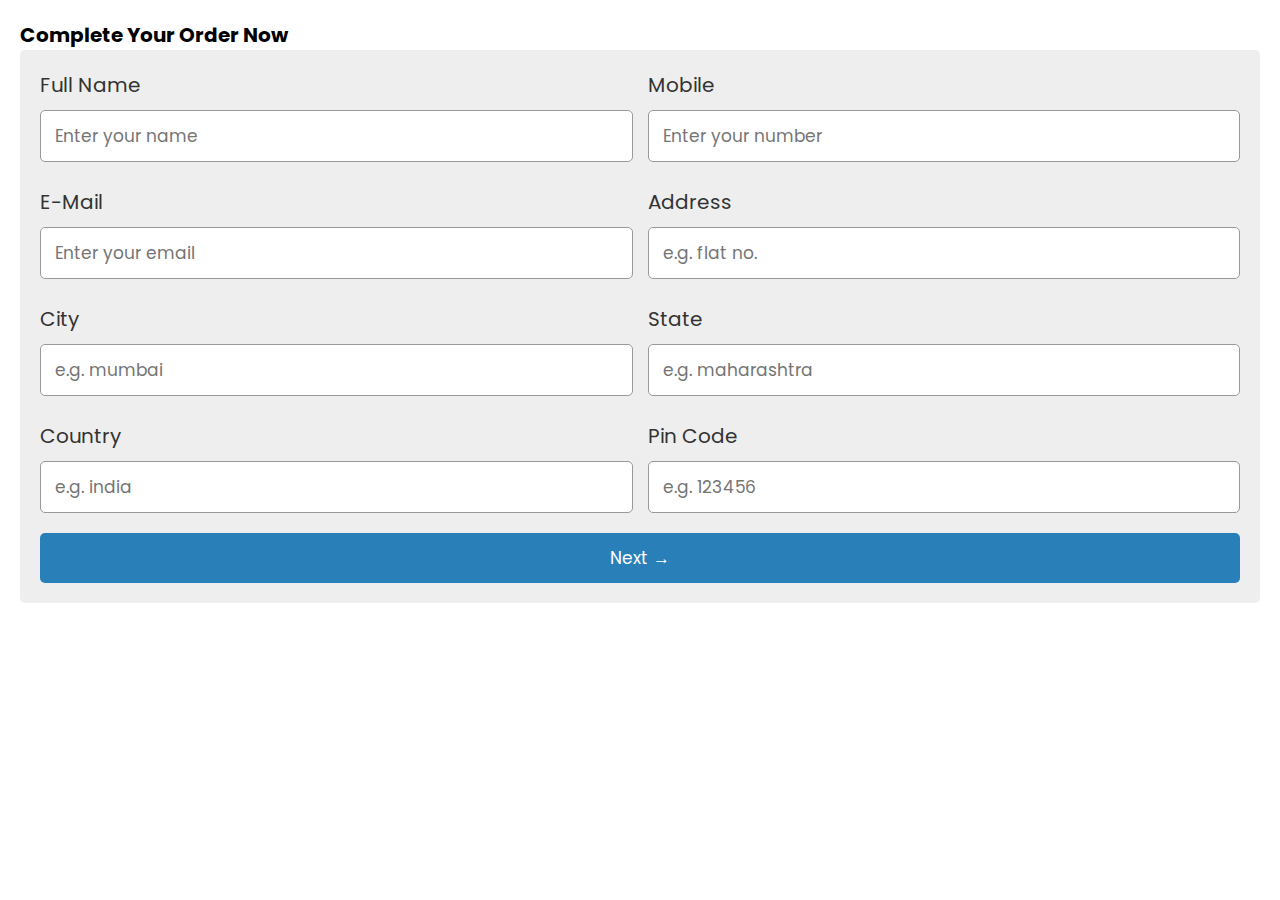
<file: checkout.html>
<!DOCTYPE html>
<html lang="en">
<head>
   <meta charset="UTF-8">
   <meta http-equiv="X-UA-Compatible" content="IE=edge">
   <meta name="viewport" content="width=device-width, initial-scale=1.0">
   <title>Checkout | NikkuStore</title>

   <!-- font awesome cdn link  -->
   <link rel="stylesheet" href="https://cdnjs.cloudflare.com/ajax/libs/font-awesome/6.0.0/css/all.min.css">

   <!-- custom css file link  -->
   <link rel="stylesheet" href="style1.css">

</head>
<body>
   <div class="container">
      <section class="checkout-form">
          <h1 class="headings">Complete Your Order Now</h1>
          <form method="post" action="">
              <div class="flex">
                  <div class="inputBox">
                      <span>Full Name</span>
                      <input type="text" placeholder="Enter your name" name="name" required>
                  </div>
                  <div class="inputBox">
                      <span>Mobile</span>
                      <input type="tel" placeholder="Enter your number" name="number" required>
                  </div>
                  <div class="inputBox">
                      <span>E-mail</span>
                      <input type="email" placeholder="Enter your email" name="email" required>
                  </div>
                  <div class="inputBox">
                      <span>Address</span>
                      <input type="text" placeholder="e.g. flat no." name="flat" required>
                  </div>
                  <div class="inputBox">
                      <span>City</span>
                      <input type="text" placeholder="e.g. mumbai" name="city" required>
                  </div>
                  <div class="inputBox">
                      <span>State</span>
                      <input type="text" placeholder="e.g. maharashtra" name="state" required>
                  </div>
                  <div class="inputBox">
                      <span>Country</span>
                      <input type="text" placeholder="e.g. india" name="country" required>
                  </div>
                  <div class="inputBox">
                      <span>Pin code</span>
                      <input type="text" placeholder="e.g. 123456" name="pin_code" required>
                  </div>
              </div>
              <input type="submit" value="Next &#8594;" id="countdownButton" name="order_btn" class="btn">
              <div id="countdownText"></div>
          </form>
      </section>
  </div>
  
<script>
   document.addEventListener("DOMContentLoaded", function () {
       const countdownButton = document.getElementById("countdownButton");
       let isButtonClicked = false;
   
       countdownButton.addEventListener("click", function () {
           if (!isButtonClicked) {
               isButtonClicked = true; // Disable the button
               countdownButton.style.display = "none"; // Hide the button
               let seconds = 10;
               countdownText.textContent = `You will be redirected in ${seconds} seconds`;
               const countdownInterval = setInterval(function () {
                   seconds--;
                   countdownText.textContent = `Redirecting to Payment Methods in ${seconds} seconds`;
                   if (seconds <= 0) {
                       clearInterval(countdownInterval);
                       countdownText.textContent = "Redirecting...";
                       setTimeout(function () {
                           window.location.href = "checkout2.html";
                       }, 1000);
                   }
               }, 1000);
           }
       });
   });
</script>
</body>
</html>
</file>
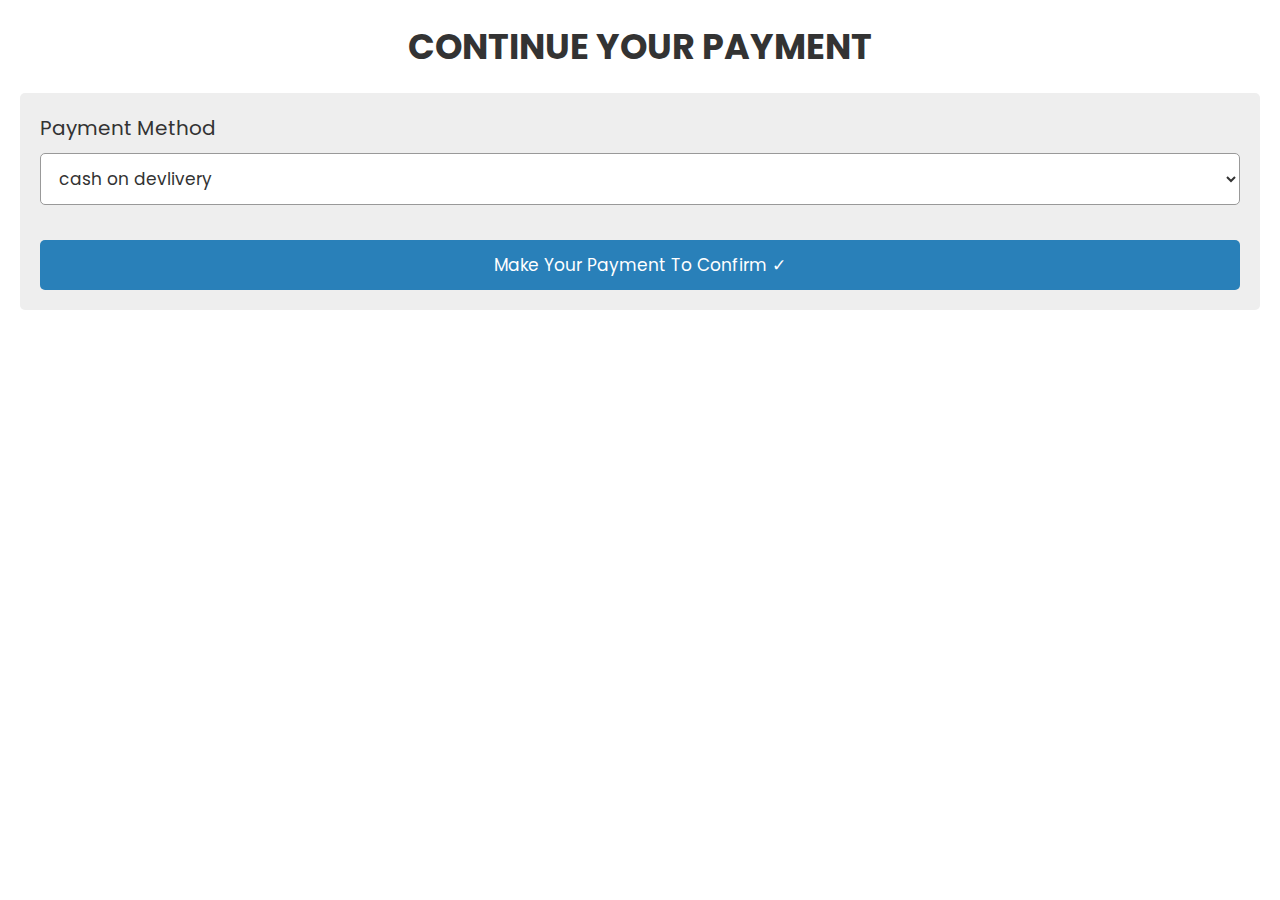
<file: checkout2.html>
<!DOCTYPE html>
<html lang="en">
<head>
   <meta charset="UTF-8">
   <meta http-equiv="X-UA-Compatible" content="IE=edge">
   <meta name="viewport" content="width=device-width, initial-scale=1.0">
   <title>Payment | NikkuStore</title>

   <!-- font awesome cdn link  -->
   <link rel="stylesheet" href="https://cdnjs.cloudflare.com/ajax/libs/font-awesome/6.0.0/css/all.min.css">

   <!-- custom css file link  -->
   <link rel="stylesheet" href="style1.css">

</head>
<body>

<div class="container">

<section class="checkout-form">

   <h1 class="heading">Continue Your Payment</h1>

   <form action="thanku.html" method="post">
      <div class="flex">
         
         <div class="inputBox">
            <span>Payment method</span>
            <select name="method">
               <option value="cash on delivery" selected>cash on devlivery</option>
               <option value="credit cart">credit cart</option>
               <option value="upi">UPI</option>
            </select>
         </div>
         
      <input type="submit" value="Make your Payment to Confirm &#x2713;" name="order_btn" class="btn">
      
   </form>

</section>
</div>
   
</body>
</html>
</file>
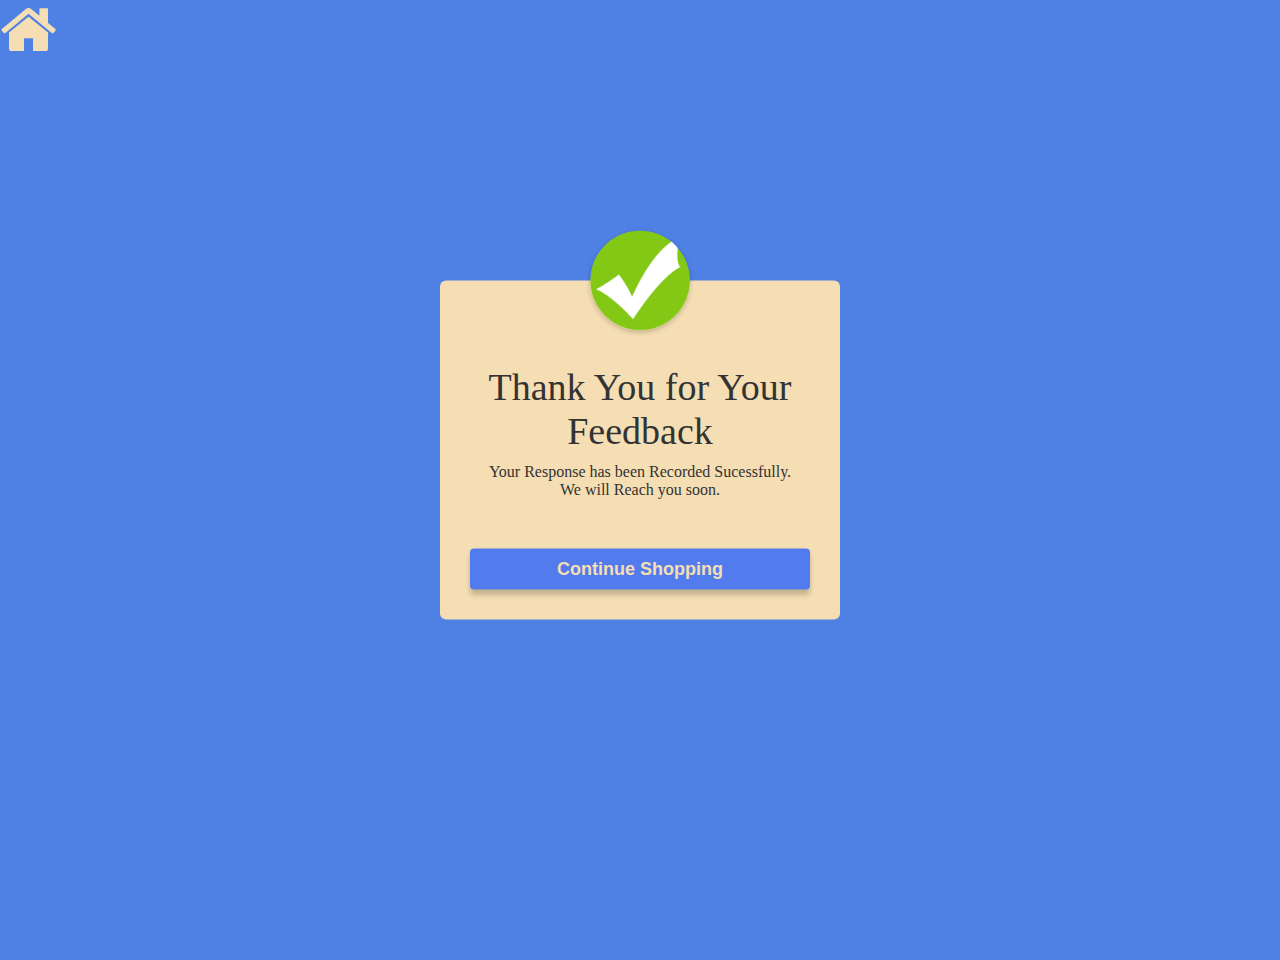
<file: contactmsg.html>
<!DOCTYPE html>
<html lang="en">
<head>
    <meta charset="UTF-8">
    <meta name="viewport" content="width=device-width, initial-scale=1.0">
    <title>Thank You | Shopping</title>
    <link rel="stylesheet" href="https://cdnjs.cloudflare.com/ajax/libs/font-awesome/6.1.1/css/all.min.css">
    <link rel="stylesheet" href="https://cdnjs.cloudflare.com/ajax/libs/font-awesome/4.7.0/css/font-awesome.min.css">
    <style>
        *{
            margin: 0;
            padding: 0;
            box-sizing: border-box;
        }
        .containpop{
            width: 100%;
            height: 100vh;
            background: #4f80e3;
            display: flex;
            align-items: center;
            justify-content: center;
        }
     
        .popup{
            width: 400px;
            background: wheat;
            border-radius: 6px;
            position: absolute;
            top: 50%;
            left: 50%;
            transform: translate(-50%,-50%) scale(1);
            text-align: center;
            padding: 0 30px 30px;
            color: #333;
        }

        .popup img{
            width: 100px;
            margin-top: -50px;
            border-radius: 50%;
            box-shadow: 0 2px 5px rgba(0, 0, 0, 0.2);
        }
        .popup h2{
            font-size: 38px;
            font-weight: 500;
            margin: 30px 0 10px;
        }
        .popup button{
            width: 100%;
            margin-top: 50px;
            padding: 10px 0;
            background: #527bee;
            color: wheat;
            font-weight: bolder;
            font-size: 18px;
            border: 0;
            outline: none;
            border-radius: 4px;
            cursor: pointer;
            box-shadow: 0 5px 5px rgba(0, 0, 0, 0.2);
        }
    </style>
</head>
<body bgcolor="#4f80e3">
    <a href="index.html"><i class="fa fa-home" style="font-size: 60px;color:wheat; background:#4f80e3"></i></a>

    <div class="containpop">
        
        <div class="popup" id="popup">
            
            <img src="images\tick.png">
            <h2>Thank You for Your Feedback</h2>
            <p>Your Response has been Recorded Sucessfully.</p>
            <p>We will Reach you soon.</p>
            <button type="button" onclick="window.open('products.html')">Continue Shopping</button>
        </div>
    </div>

</body>
</html>
</file>
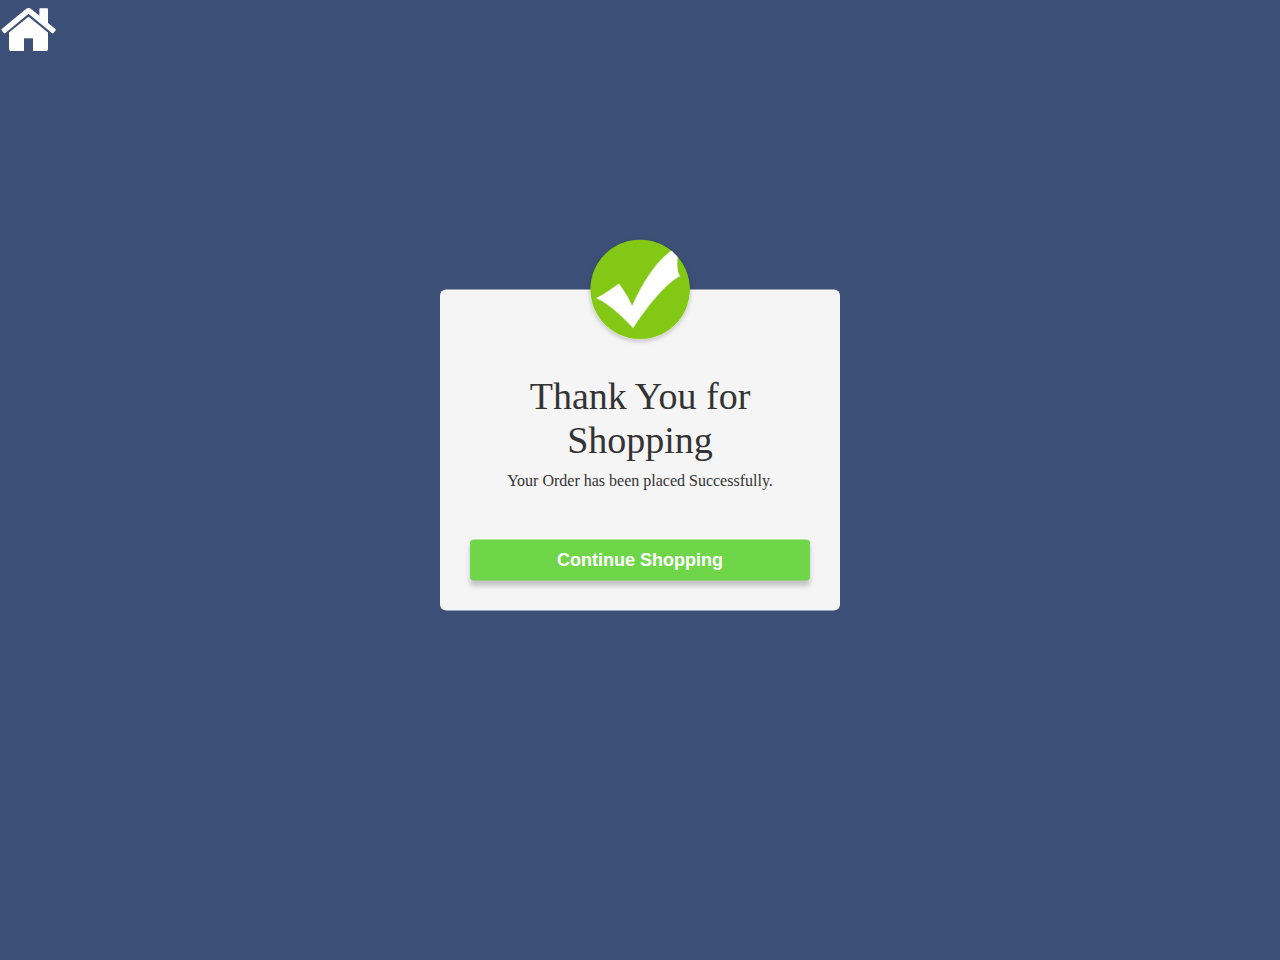
<file: thanku.html>
<!DOCTYPE html>
<html lang="en">
<head>
    <meta charset="UTF-8">
    <meta name="viewport" content="width=device-width, initial-scale=1.0">
    <title>Thank You | Shopping</title>
    <link rel="stylesheet" href="https://cdnjs.cloudflare.com/ajax/libs/font-awesome/6.1.1/css/all.min.css">
    <link rel="stylesheet" href="https://cdnjs.cloudflare.com/ajax/libs/font-awesome/4.7.0/css/font-awesome.min.css">

    <style>
        * {
            margin: 0;
            padding: 0;
            box-sizing: border-box;
        }

        .containpop {
            width: 100%;
            height: 100vh;
            background: #3c5077;
            display: flex;
            align-items: center;
            justify-content: center;
        }

        .popup {
            width: 400px;
            background: whitesmoke;
            border-radius: 6px;
            position: absolute;
            top: 50%;
            left: 50%;
            transform: translate(-50%, -50%) scale(1);
            text-align: center;
            padding: 0 30px 30px;
            color: #333;
        }

        .popup img {
            width: 100px;
            margin-top: -50px;
            border-radius: 50%;
            box-shadow: 0 2px 5px rgba(0, 0, 0, 0.2);
        }

        .popup h2 {
            font-size: 38px;
            font-weight: 500;
            margin: 30px 0 10px;
        }

        .popup button {
            width: 100%;
            margin-top: 50px;
            padding: 10px 0;
            background: #6fd649;
            color: #fff;
            font-weight: bolder;
            font-size: 18px;
            border: 0;
            outline: none;
            border-radius: 4px;
            cursor: pointer;
            box-shadow: 0 5px 5px rgba(0, 0, 0, 0.2);
        }

        #countdownText {
            font-size: 15px;
            text-align: center;
            font-weight: 400;
            color: #6fd649;
        }
    </style>
</head>
<body bgcolor="#3c5077">
    <a href="index.html"><i class="fa fa-home" style="font-size: 60px;color:#fff; background:#3c5077"></i></a>
    <div class="containpop">
        <div class="popup" id="popup">
            <img src="images\tick.png">
            <h2>Thank You for Shopping</h2>
            <p>Your Order has been placed Successfully.</p>
            <button type="button" id="countdownButton" onclick="disableButton()">Continue Shopping</button>
            <div id="countdownText"></div>
        </div>
    </div>
    <script>
        document.addEventListener("DOMContentLoaded", function () {
            const countdownButton = document.getElementById("countdownButton");
            let isButtonClicked = false;
        
            countdownButton.addEventListener("click", function () {
                if (!isButtonClicked) {
                    isButtonClicked = true; // Disable the button
                    countdownButton.style.display = "none"; // Hide the button
                    let seconds = 10;
                    countdownText.textContent = `You will be redirected in ${seconds} seconds`;
                    const countdownInterval = setInterval(function () {
                        seconds--;
                        countdownText.textContent = `Redirecting to All Products in ${seconds} seconds`;
                        if (seconds <= 0) {
                            clearInterval(countdownInterval);
                            countdownText.textContent = "Redirecting...";
                            setTimeout(function () {
                                window.location.href = "products.html";
                            }, 1000);
                        }
                    }, 1000);
                }
            });
        });
    </script>
</body>
</html>
</file>
<file: style1.css>
@import url('https://fonts.googleapis.com/css2?family=Poppins:wght@100;200;300;400;500;600&display=swap');

:root{
   --blue:#2980b9;
   --red:tomato;
   --orange:orange;
   --black:#333;
   --white:#fff;
   --bg-color:#eee;
   --dark-bg:rgba(0,0,0,.7);
   --box-shadow:0 .5rem 1rem rgba(0,0,0,.1);
   --border:.1rem solid #999;
}

*{
   font-family: 'Poppins', sans-serif;
   margin:0; padding:0;
   box-sizing: border-box;
   outline: none; border:none;
   text-decoration: none;
   text-transform: capitalize;
}

html{
   font-size: 62.5%;
   overflow-x: hidden;
}

section{
   padding:2rem;
}

.heading{
   text-align: center;
   font-size: 3.5rem;
   text-transform: uppercase;
   color:var(--black);
   margin-bottom: 2rem;
}

.btn,
.option-btn,
.delete-btn{
   display: block;
   width: 100%;
   text-align: center;
   background-color: var(--blue);
   color:var(--white);
   font-size: 1.7rem;
   padding:1.2rem 3rem;
   border-radius: .5rem;
   cursor: pointer;
   margin-top: 1rem;
}

.btn:hover,
.option-btn:hover,
.delete-btn:hover{
   background-color: var(--black);
}

.checkout-form form{
   padding:2rem;
   border-radius: .5rem;
   background-color: var(--bg-color);
}

.checkout-form form .flex{
   display: flex;
   flex-wrap: wrap;
   gap:1.5rem;
}

.checkout-form form .flex .inputBox{
   flex:1 1 40rem;
}

.checkout-form form .flex .inputBox span{
   font-size: 2rem;
   color:var(--black);
}

.checkout-form form .flex .inputBox input,
.checkout-form form .flex .inputBox select{
   width: 100%;
   background-color: var(--white);
   font-size: 1.7rem;
   color:var(--black);
   border-radius: .5rem;
   margin:1rem 0;
   padding:1.2rem 1.4rem;
   text-transform: none;
   border:var(--border);
}

/* media queries  */

@media (max-width:1200px){

   .shopping-cart{
      overflow-x: scroll;
   }

   .shopping-cart table{
      width: 120rem;
   }

   .shopping-cart .heading{
      text-align: left;
   }

   .shopping-cart .checkout-btn{
      text-align: left;
   }

}

@media (max-width:991px){

   html{
      font-size: 55%;
   }

}

@media (max-width:768px){

   #menu-btn{
      display: inline-block;
      transition: .2s linear;
   }

   #menu-btn.fa-times{
      transform: rotate(180deg);
   }

   .header .flex .navbar{
      position: absolute;
      top:99%; left:0; right:0;
      background-color: var(--blue);
      clip-path: polygon(0 0, 100% 0, 100% 0, 0 0);
      transition: .2s linear;
   }

   .header .flex .navbar.active{
      clip-path: polygon(0 0, 100% 0, 100% 100%, 0% 100%);
   }

   .header .flex .navbar a{
      margin:2rem;
      display: block;
      text-align: center;
      font-size: 2.5rem;
   }

   .display-product-table{
      overflow-x: scroll;
   }

   .display-product-table table{
      width: 90rem;
   }

}

@media (max-width:450px){

   html{
      font-size: 50%;
   }

   .heading{
      font-size: 3rem;
   }

   .products .box-container{
      grid-template-columns: 1fr;
   }

}
#countdownText{
   font-size: 20px;
   font-weight: 500;
   color: #2980b9;
   text-align: center;
}
</file>
